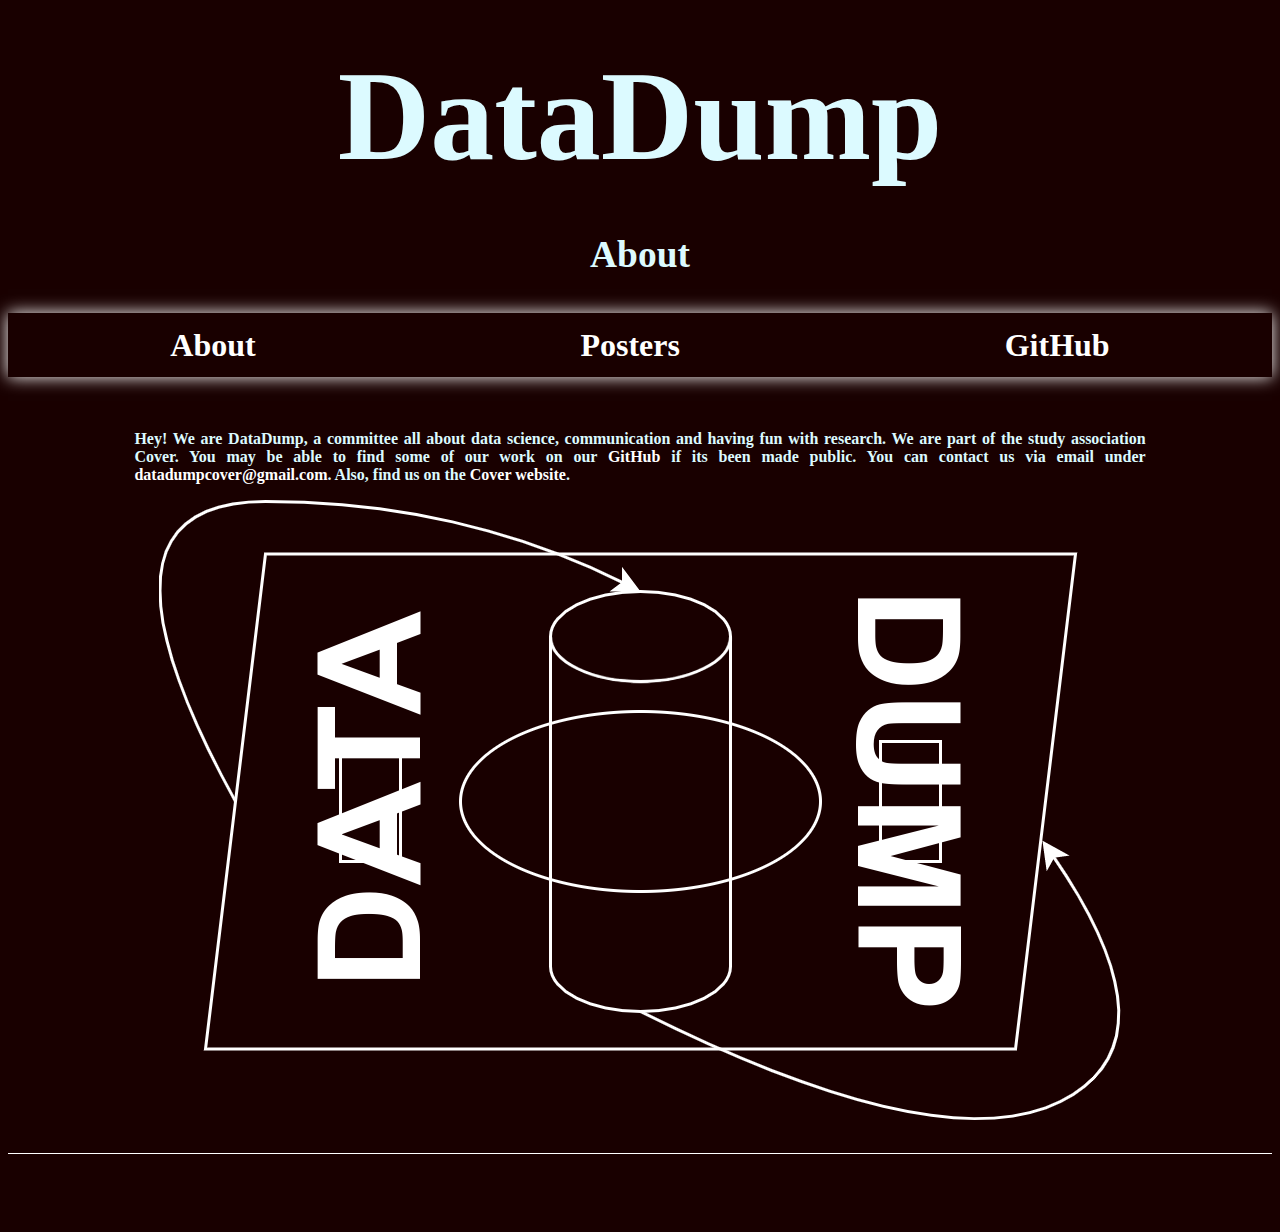
<file: docs/index.html>
<!DOCTYPE html>
<html lang="en">
    <head>
        <meta charset="UTF-8" />
        <meta
            name="description"
            content="DataDump Website and Posters"
        />
        <meta name="keywords" content="DataDump, Cover, SVCover, data, science, research, poster" />
        <meta name="viewport" content="width=device-width, initial-scale=1.0" />
        <title>DataDump</title>

        <link rel="stylesheet" href="style.css" />
        <link rel="stylesheet" href="styleNav.css" />
        <link rel="apple-touch-icon" sizes="180x180" href="favicon/apple-touch-icon.png">
        <link rel="icon" type="image/png" sizes="32x32" href="favicon/favicon-32x32.png">
        <link rel="icon" type="image/png" sizes="16x16" href="favicon/favicon-16x16.png">
        <link rel="manifest" href="favicon/site.webmanifest">

        <script src="utilsUI.js"></script>
    </head>

    <body>
        <header>
            <h1>
                <span class="brokenLine">Data<br/>Dump</span>
                <span class="oneLine">DataDump</span>
            </h1>
            <h3>About</h3>
        </header>

        <nav id="nav">
            <div id="navMobile">
                <a href="index.html">About</a>
                <div id="subLinks">
                    <a href="posters.html">Posters</a>
                    <a
                        href="https://github.com/datadumpcover"
                        target="_blank"
                        rel="noopener noreferrer"
                        >GitHub</a
                    >
                </div>
                <div
                    id="burger"
                    tabindex="0"
                    onclick="toggleNavBurger()"
                    onkeypress="toggleNavBurger()"
                >
                    <span></span>
                    <span></span>
                    <span></span>
                </div>
            </div>
            <div id="navDesktop">
                <a href="index.html">About</a>
                <a href="posters.html">Posters</a>
                <a
                    href="https://github.com/datadumpcover"
                    target="_blank"
                    rel="noopener noreferrer"
                    >GitHub</a
                >
            </div>
        </nav>
        <br />

        <article>
            <section>
                <p>
                    Hey! We are DataDump, a committee all about data science, communication and having fun with research.
                    We are part of the study association Cover.
                    You may be able to find some of our work on our <a href="https://github.com/datadumpcover/">GitHub</a> if its been made public.
                    You can contact us via email under <a href = "mailto: datadumpcover@gmail.com">datadumpcover@gmail.com</a>.
                    Also, find us on the <a href="https://www.svcover.nl/commissies.php?id=datadump">Cover website</a>.
                </p>
            </section>
        </article>

        <img src="img/datadump-logo-white-lines.png" alt="There should be our logo here!">

    </body>

    <hr>
    <br>

</html>
</file>
<file: docs/style.css>
html {
    font-family: Georgia, 'Times New Roman', Times, serif;
    color: rgb(220, 250, 255);
    background-color: rgb(25, 0, 0);
}

.brokenLine {
    font-size: 14vw;
}

.oneLine {
    display: none;
}

@media screen and (min-width: 20cm) {
    .brokenLine {
        display: none;
    }

    .oneLine {
        font-size: 10vw;
        display: block;
    }
}

body {
    font-size: 2em;
    text-align: center;
}

nav {
    font-weight: bold;
}

footer {
    font-weight: bold;
}

a:visited {
    color: white;
    background-color: transparent;
    text-decoration: none;
}

a:link {
    color: white;
    background-color: transparent;
    text-decoration: none;
}

a:hover {
    color: rgb(120, 200, 250);
    background-color: transparent;
    text-decoration: none;
}

a:active {
    color: white;
    background-color: transparent;
    text-decoration: none;
}

hr {
    display: block;
    height: 1px;
    border: 0;
    border-top: 1px solid white;
    margin: 1em 0;
    padding: 0;
}

img {
    display: block;
    height: auto;
    margin: auto;
    max-width: 80%;
}

figcaption {
    text-align: center;
    font-weight: normal;
}

section {
    text-align: justify;
    margin: 0 auto;
    width: 80%;
    font-size: 0.5em;
    font-weight: bold;
}

footer {
    font-size: 0.5em;
    font-weight: normal;
}

textarea {
    display: block;
    margin: auto;

    border-radius: 1em;
    border-color: darkturquoise;
    background-color: white;
    width: 80%;
    color: rgb(88, 59, 59);

    opacity: 100%;
    -webkit-text-fill-color: rgb(88, 59, 59);
    -webkit-appearance: none;
}

#buttonPanel {
    background-color: rgb(227, 255, 253);
}

table {
    margin-left: auto;
    margin-right: auto;
}

.box {
    display: flex;
    flex-direction: column;
    align-items: center;
    justify-content: center;
}

@media screen and (min-width: 32cm) {
    .box {
        display: flex;
        flex-direction: row;
        justify-content: space-around;
    }
}
</file>
<file: docs/styleNav.css>
nav {
    color: white;
    font-size: 1em;
    font-weight: bold;

    overflow: hidden;
    position: relative;

    box-shadow: 0 0 0.5em white;
}

#navDesktop {
    display: none;
}

#navMobile a {
    padding: 1em 1em;
    display: flex;
}

nav span {
    display: block;
    width: 1.5em;
    height: 0.25em;

    margin-bottom: 0.3em;
    position: relative;

    background: black;
    border-radius: 0.1em;
}

#burger {
    padding: 1em 1em;
    display: block;

    background: white;
    display: block;
    position: absolute;
    right: 0;
    top: 0;
}

#subLinks a:visited {
    color: black;
    background-color: transparent;
    text-decoration: none;
}

#subLinks a:link {
    color: black;
    background-color: transparent;
    text-decoration: none;
}

#subLinks a:hover {
    color: gray;
    background-color: transparent;
    text-decoration: none;
}

#subLinks {
    display: none;
    background: white;
}

#subLinks a {
    display: block;
}

@media screen and (min-width: 24cm) {
    #navMobile {
        display: none;
    }

    #navDesktop {
        display: flex;
        flex-direction: row;
        justify-content: space-around;

        height: 2em;
        align-items: center;
    }
}
</file>
